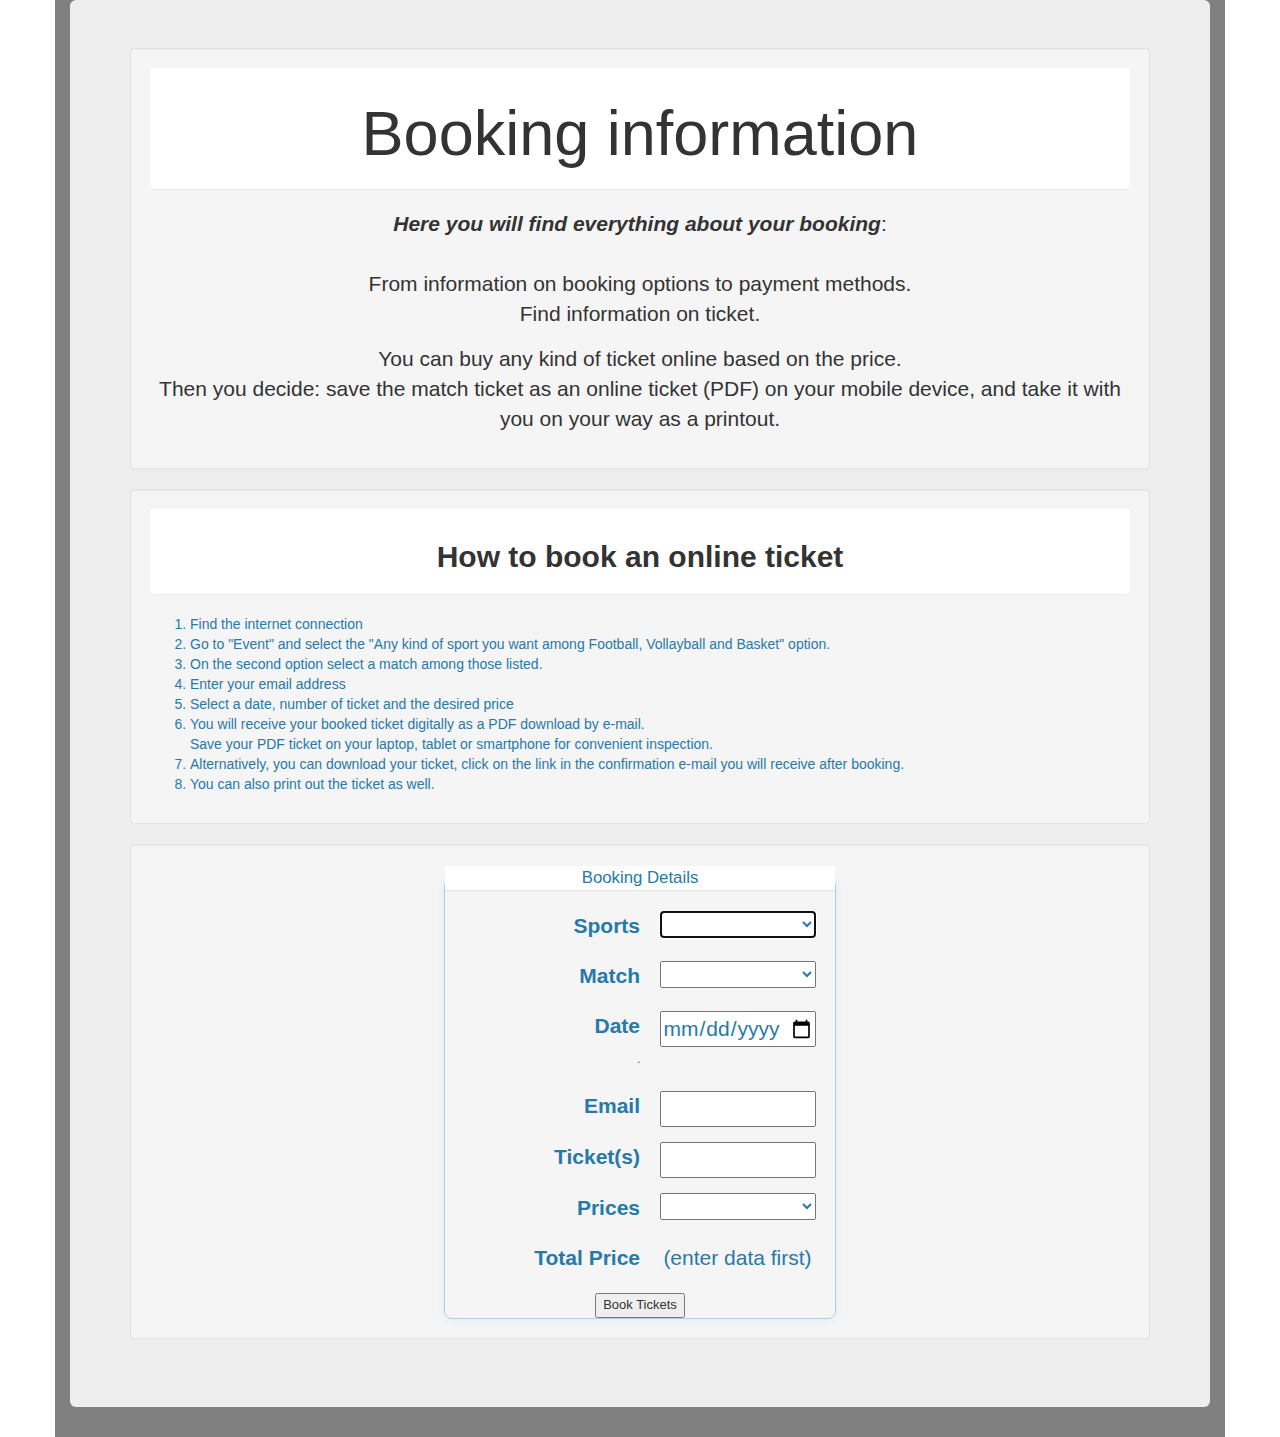
<file: booking.html>
<!DOCTYPE html>
<html>
  <head>
    <meta charset="utf-8">
    <meta name="viewport" content="width=device-width">
    <title>Online Ticket Services</title>
    <link rel="stylesheet" href="assets/css/bootstrap.min.css">
    <link rel="stylesheet" href="assets/css/styles.css">
    <link rel="stylesheet" type="text/css" href="assets/css/kaboyi.css">
    <link rel="stylesheet" type="text/css" href="assets/css/styles.css">
  </head>
  <body style="background-image: url(https://cdn.iphonephotographyschool.com/wp-content/uploads/2018/07/How-To-Blur-Background-On-iPhone-Camera-4.jpg)">
  	<div class="container" style="text-align: center; background: gray">
  	<div class="jumbotron"> 
  		<div class="well">
  		<div class="panel panel-heading">
  			<h1>Booking information</h1>
  		</div>
  		<p><strong><em>Here you will find everything about your booking</em></strong>: <br><br>From information on booking options to payment methods.<br>Find information on ticket.</p>
  		<p>You can buy any kind of ticket online based on the price.<br> Then you decide: save the match ticket as an online ticket (PDF) on your mobile device, and take it with you on your way as a printout.</p>
  		</div>
  		<div class="well"> 
  			<div class="panel panel-heading">
  				<h2>How to book an online ticket</h2>
  			</div>
  		    <ol class="way" style="text-align: center;">
  			<li>Find the internet connection</li>
  			<li>Go to "Event" and select the "Any kind of sport  you want among Football, Vollayball and  Basket" option.</li>
  			<li>On the second option select a match among those listed.</li>
  			<li>Enter your email address</li>
  			<li>Select a date, number of ticket and  the desired price</li>
            <li>You will receive your booked ticket digitally as a PDF download by e-mail.<br> Save your PDF ticket on your laptop, tablet or smartphone for convenient inspection.</li>
  			<li>Alternatively, you can download your ticket, click on the link in the confirmation e-mail you will receive after booking.</li>
  			<li>You can also print out the ticket as well.</li>
  			</ol>
  		</div>
  		<div class="well">
	  <div id="form">
	    <form  id="book_tickets" action="" method="" name="book_tickets">
	      <fieldset>
	        <legend>Booking Details</legend>
	        <p>
	          <label for="Sports"> Sports</label>
	          <select id="Sports" name="Sports" required autofocus>
	            <option></option>
	            <option value="Sport1">Football</option>
	            <option value="Sport2">vollball</option>
	            <option value="Sport3">basktball</option>
	          </select>
	        </p>

	        <p>
	          <label for="Match">Match</label>
	          <select id="Match" required>
	            <option></option>
	            <option value="Match 1">Kiyovu Sport VS Mukura FC"</option>
	            <option value="Match 2">APR FC VS Rayon SPORT</option>
	            <option value="Match 3">Bugesera FC VS Police FC </option>
	          </select>
	        </p>

	        <p>
	          <label for="date">Date<br/><span id="dateNote"><a href="https://support.mozilla.org/en-US/questions/986096"></a>.</span></label>
	          <input type="date" name="date" id="date" min="today" required />
	        </p>

	        <p>
	          <label for="email">Email</label>
	          <input type="email" name="email" id="email" required />
	        </p>

	        <p>
	          <label for="tickets_quantity">Ticket(s)</label>
	          <input type="number" min="1" name="tickets_quantity" id="tickets_quantity" required />
	        </p>
	        <p>
	          <label for="Price">Prices</label>
	          <select name="">
	          <option value="Match "></option>
	         <option value="Match1" name="ad" id="ticket">1000rwf</option>
	            <option value="Match2" name="ad" id="ticket">3000rwf</option>
	            <option value="Match3" name="ad" id="ticket">5000rwf</option>
	            </select>
	        </p>

	        <p>
	          <label>Total Price</label>
	          <span id="total_price">(enter data first)</span>
	        </p>
	        <div id="submit_wrapper">
	          <button id="submit" onclick="myFunction()">Book Tickets</button> 
	            <!-- <h3>Message</h3>
                <div class="alert">
                  <span class="closebtn" onclick="this.parentElement.style.display='none';">&times;</span> 
                   <strong>Done!!!</strong>You have booked your tickets. -->
                </div>
	        </div>
	      </fieldset>
	    </form>
	   
	    </div> 	
	    </div>
	    </div>
  	<script type="text/javascript">
  		function myFunction() {
  alert("Thanks for booking!");
}
</script>
  </body>
  </html>
</file>
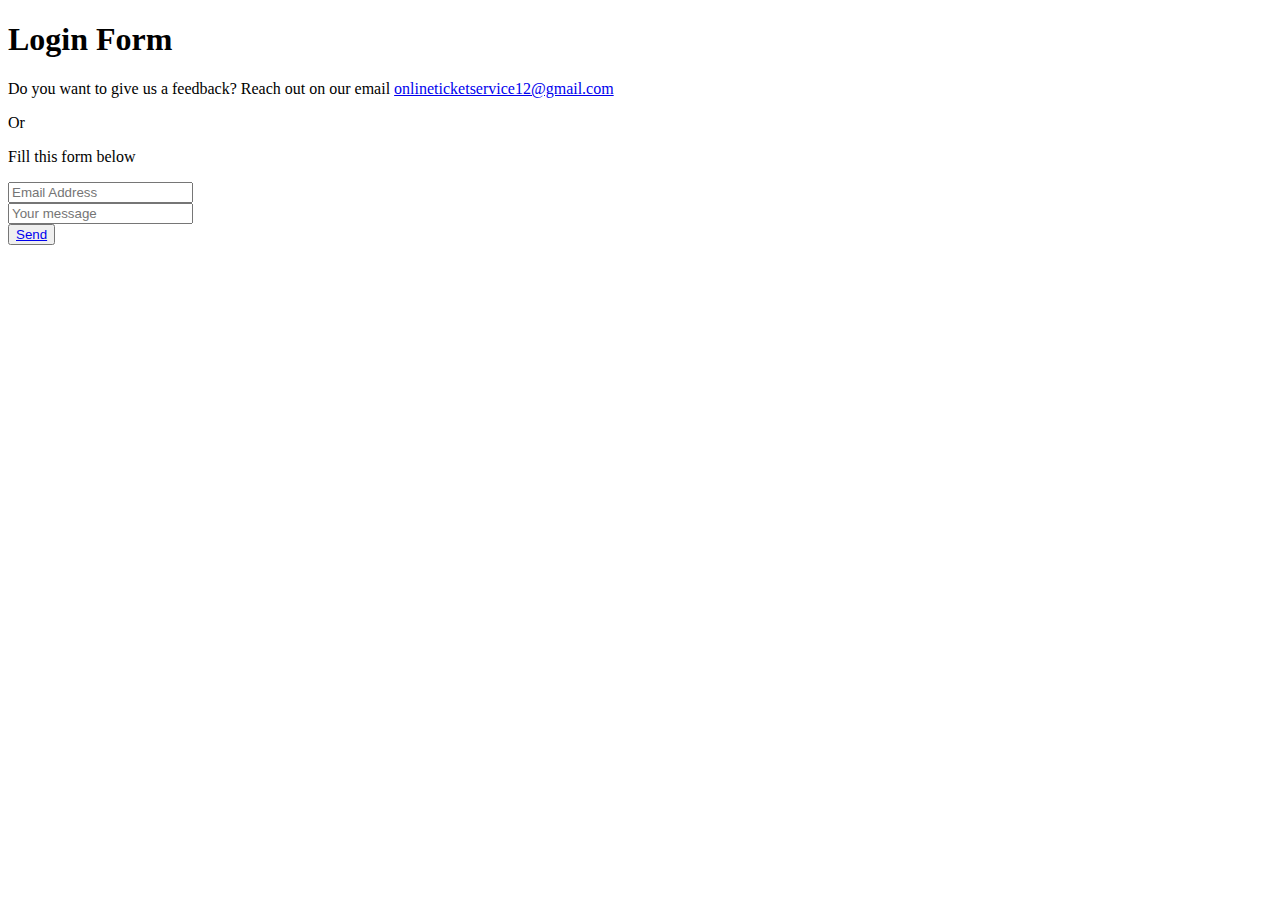
<file: contact.html>
<!DOCTYPE html>
<html>
<head>
	<title>Contact</title>
</head>
<body>
 <h1 class="form-heading">Login Form</h1>
 <p> Do you want to give us a feedback? Reach out on our email <a href="#">onlineticketservice12@gmail.com</a></p>
 <p>Or</p>
 <p>Fill this form below</p>
        <div class="container login">
            <div class="well well-login" >
                <div class="login-form">
                    <div class=" well main-div">
                        <form id="Login"  method="POST" action="booking.html">
                            <div class="form-group">                      
                                <input type="email" class="form-control" id="inputEmail"  required placeholder="Email Address">                       
                            </div>                   
                            <div class="form-group">    
                                <input type="text" class="form-control" id="inputMessage"  required placeholder="Your message">                       
                            </div>
                            <button type="submit" class="log-In" ><a  href="booking.html" ">Send</a></button><br><br>                                
                            </div>
                        </form>
                    </div>
                </div>
            </div>
        </div>
</body>
</html>
</file>
<file: assets/css/styles.css>
html{
    height: 100%;
  }
  
  body{
    font-family: "Arial", Helvetica, sans-serif;
    position: relative;
  }
  
  #container{
    text-align: center;
    position: relative;
    height: 100%;
  }
  
  #movies_booked, #form{
    display: inline-block;
    width: 40%;
    height: 100%;
    margin: 0 auto;
    vertical-align:text-top;
  }
  
  fieldset, #movies_booked{
    border:1px solid #AED0EA;
    border-radius:8px;
    box-shadow:0 0 10px #D7EBF9;
  }
  
  legend, #disount_title{
    color: #2779AA;
    font-size: 120%;
    text-align: center;
    background-color: white;
  }
  
  p{
    overflow: hidden;
  }
  
  label{
    width: 50%;
    text-align: right;
    float: left;
    clear: both;
    color: #2779AA;
  }
  
  p input, p select{
    width: 40%;
    -moz-box-sizing: border-box;
    box-sizing: border-box;
    float: left;
    margin-left: 5%;
    margin-right: 5%;
    color: #2779AA;
  }
  
  #theaters, #total_price, #movies_list, li, #perTicketPrice, #note{
    color: #2779AA;
  }
  
  p span, li{
    text-align: left;
  }
  
  #submit_wrapper{
    text-align: center;
  }
  
  #submit{
    font-size: 13px;
  }
  
  #discount, #perTicketPrice{
    text-align: left;
  }
  
  #dateNote{
    font-size: 9px;
  }
</file>
<file: assets/css/kaboyi.css>
ul{
    margin:0%;
    padding:0%;
    list-style: none;
}
ul li{
    float: left;
    width: 100px;
    height: 40px;
    line-height: 40px;
    text-align: center;
    font-size: 20px;
    margin-right: 130px;
    text-transform: uppercase;

}
ul li a{
    text-decoration: none;
    display: block;
}
ul li a:hover{
    background-color: #594c51 !important;
    text-decoration: none !important;

}
ul li ul li {
    display: none;
}
ul li:hover ul li{
    display: block;
    text-transform: capitalize;
    text-decoration: none !important;

}
body{
  background-image: url("https://myrealdomain.com/images/background-nuvens-4.png");
  background-size: cover;
}
h2{
  font-weight: bold;
}
#button{
  margin:20px;
    padding:0%;
}
.foot{
    color:#fff;
     background: #4e594c;
}

.gif{
   display: block;
  margin-left: auto;
  margin-right: auto;
  width: 12%;
  margin-top: -2px;
  margin-bottom: 20px;
}
.form-heading{
    text-align: center;
}
.login{
    width: 500px;
}
.center{
  display: block;
  margin-left: auto;
  margin-right: auto;
  width: 12%;
  margin-top: -2px;
  margin-bottom: 20px;
  width:150px;
   height:80px;
}
.form-heading{
    text-align: center;
}

h3{
    font-style: oblique;
}
</file>
